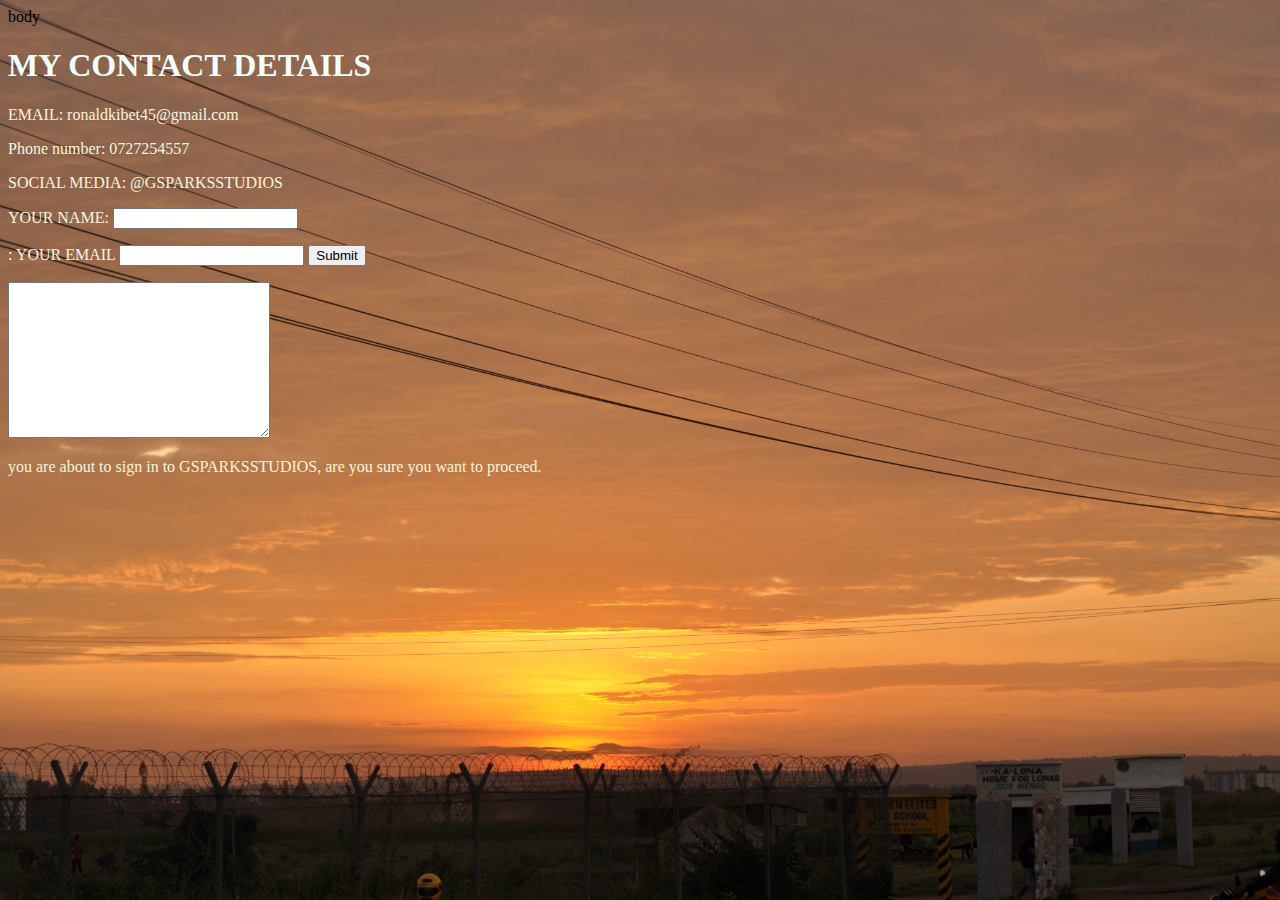
<file: contact me.html>
<!DOCTYPE html>
<html lang="en">
  <head>
    <meta charset="UTF-8" />
    <meta name="viewport" content="width=device-width, initial-scale=1.0" />
    <title>REACH US ON</title> 
  body 
  <link rel="stylesheet" href="style.css">
    
  </head>
  <body></body>
    <h1>MY CONTACT DETAILS</h1>
    <p>EMAIL: ronaldkibet45@gmail.com</p>
    <p>Phone number: 0727254557</p>
    <p>SOCIAL MEDIA: @GSPARKSSTUDIOS</p>

    <form action="mailto:ronaldkibet45@gmail.com ">
      <label   for="">YOUR NAME:</label>
      <input id="input1" type="text" />

      <p></p>
        <label for="Your name">:</label> <Label>YOUR EMAIL</Label>
        <input  type="EMAIL" name="Your EMAIL" id="INPUT1" />
        <label   for="YOUR EMAIL"></label><input id="LABEL2" type="submit" />
      </p>
      <textarea name="Your message" id="" cols="30" rows="10"></textarea>

      <p  style="inset-inline: 2">
        <label for="30px"
          >you are about to sign in to GSPARKSSTUDIOS, are you sure you want to
          proceed.</label
        >
      </p>
    </form>
  </body>
</html>
</file>
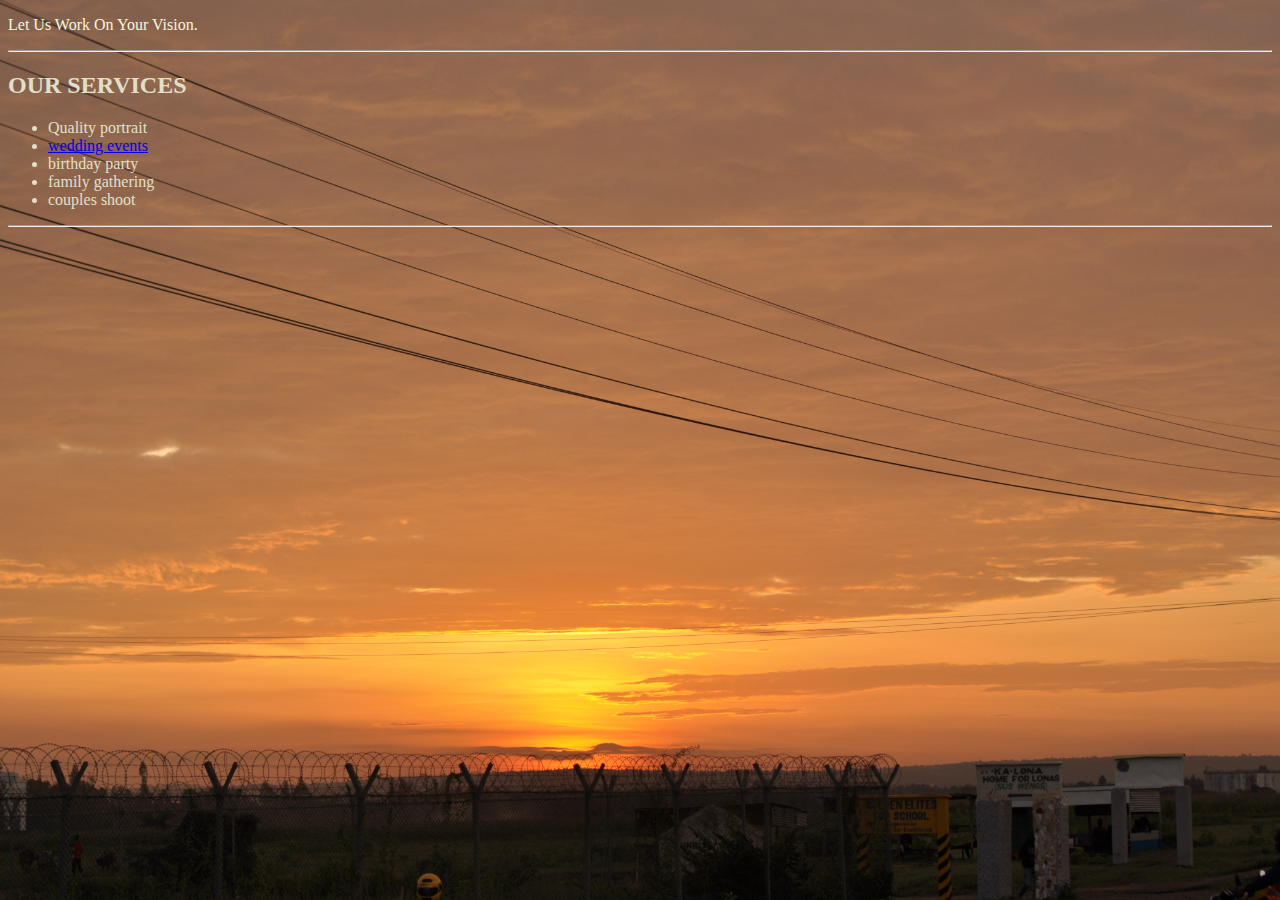
<file: testimonials.html>
<!DOCTYPE html>
<html lang="en">
  <head>
    <meta charset="UTF-8" />
    <meta name="viewport" content="width=device-width, initial-scale=1.0" />
    <title>MY TESTIMONIAL</title>
  </head>
  <body>
    <link rel="stylesheet" href="style.css" />
    <p>Let Us Work On Your Vision.</p>
    <hr />
    <h2>OUR SERVICES</h2>
    <ul>
      <li>Quality portrait</li>
      <li><a href="d:\F">wedding events</a></li>
      <li>birthday party</li>
      <li>family gathering</li>
      <li>couples shoot</li>
    </ul>
    <hr />
    <table>
      <tr></tr>
    </table>
  </body>
</html>
</file>
<file: style.css>
style>
  body{background-color: rgb(30, 51, 48)} 
       body{background-image: url(_DSC8857.JPG); background-blend-mode: luminosity;
 background-repeat: no-repeat;
background-attachment: fixed;
background-position: center;
background-size: cover;
  font-family: sans-serif 'Times New Roman', Times, serif;}
        h1{color: azure;#H1{border-radius: 15px;
          border-top-color: goldenrod;}}
        p{color: beige;}
        label{color: beige;}
        input{color: beige;}
        img {
          width: 60px;
          height: 5;
          border-radius: 30px;
          float: left;
          margin-right: 1.5%;
        }
        p.username {
          font-weight: bold;
          font-family: 'Times New Roman', Times, serif;
        }H2 {color: rgb(224, 224, 201);}
         ul {color: rgb(224, 224, 201);}
        h3 {color: rgb(224, 224, 201);}
        table {color: rgb(224, 224, 201);}
    #LABEL1 {color: aqua;}
    #LABEL2{color: rgb(0, 0, 0);}
    #INPUT1{color: rgb(0, 0, 0);}#table1{color: rgb(97, 97, 92);}
    #input1 {color: rgb(0, 0, 0)}
</file>
